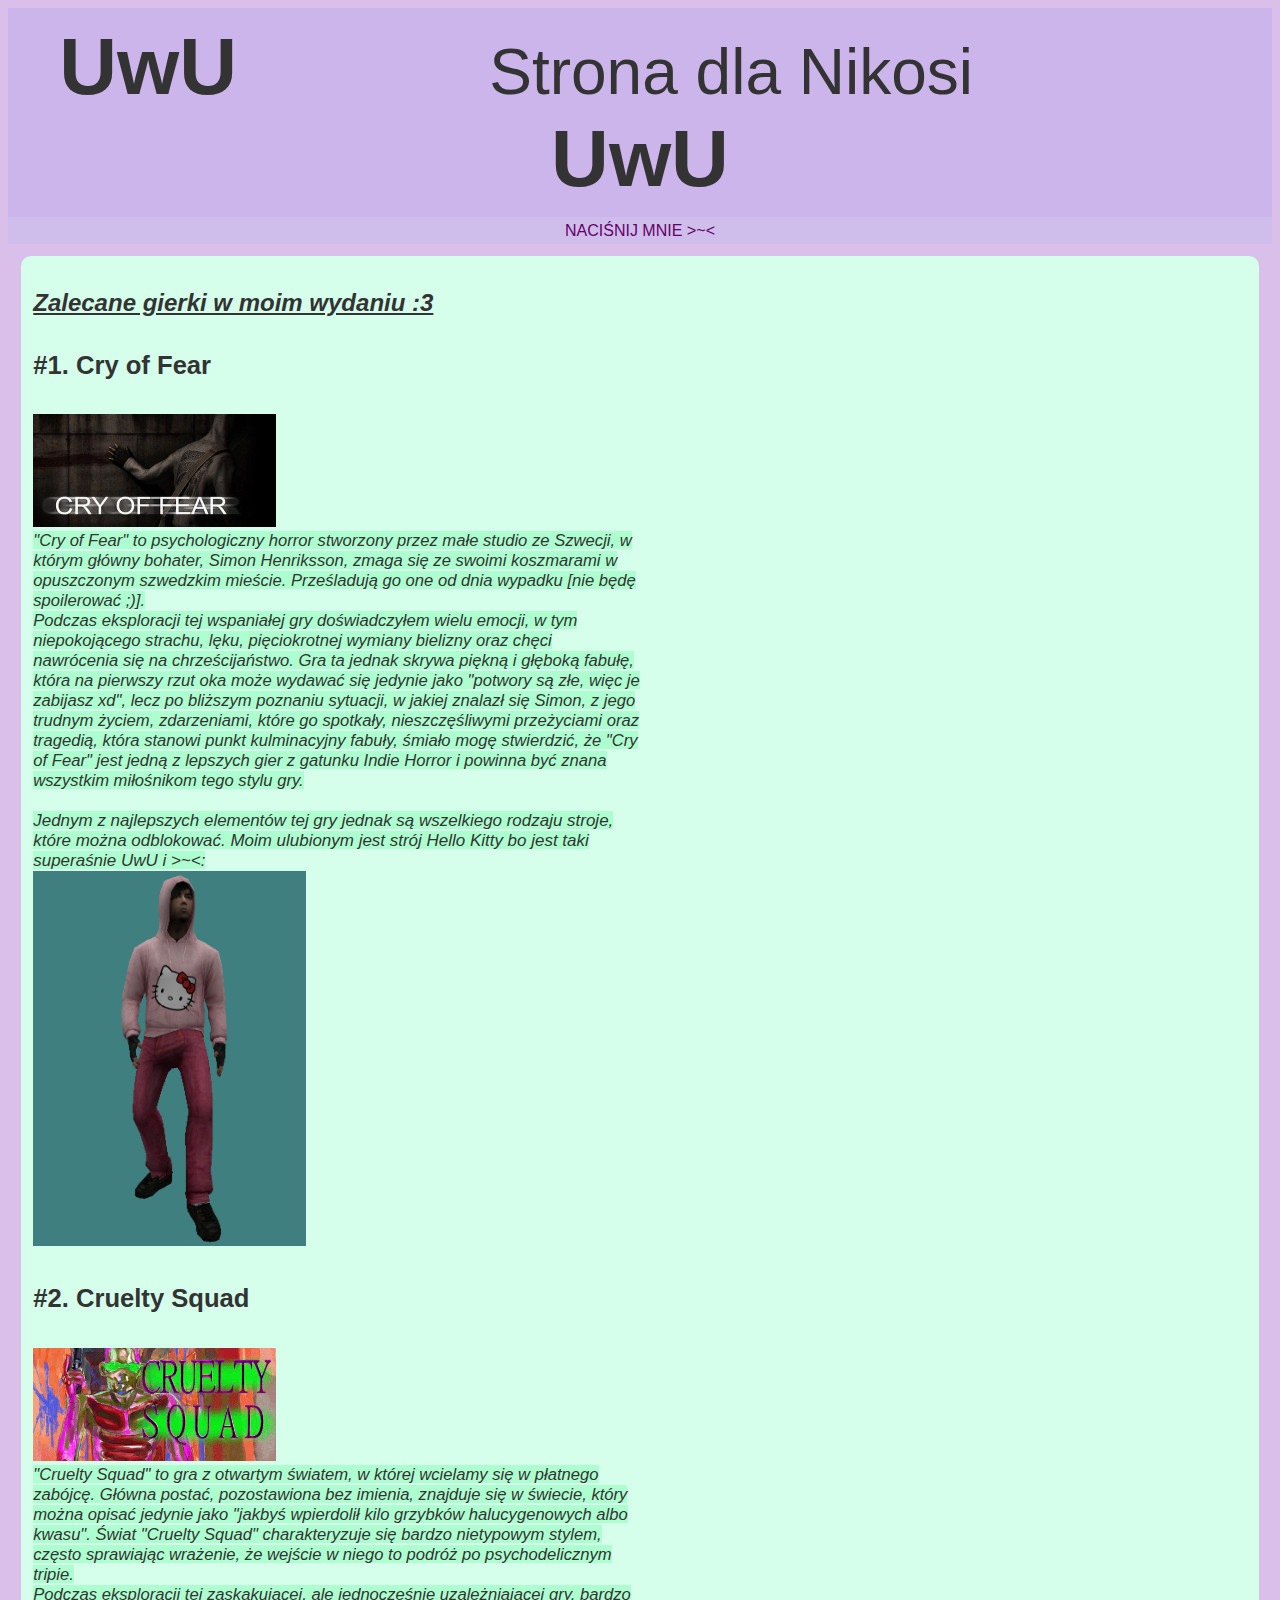
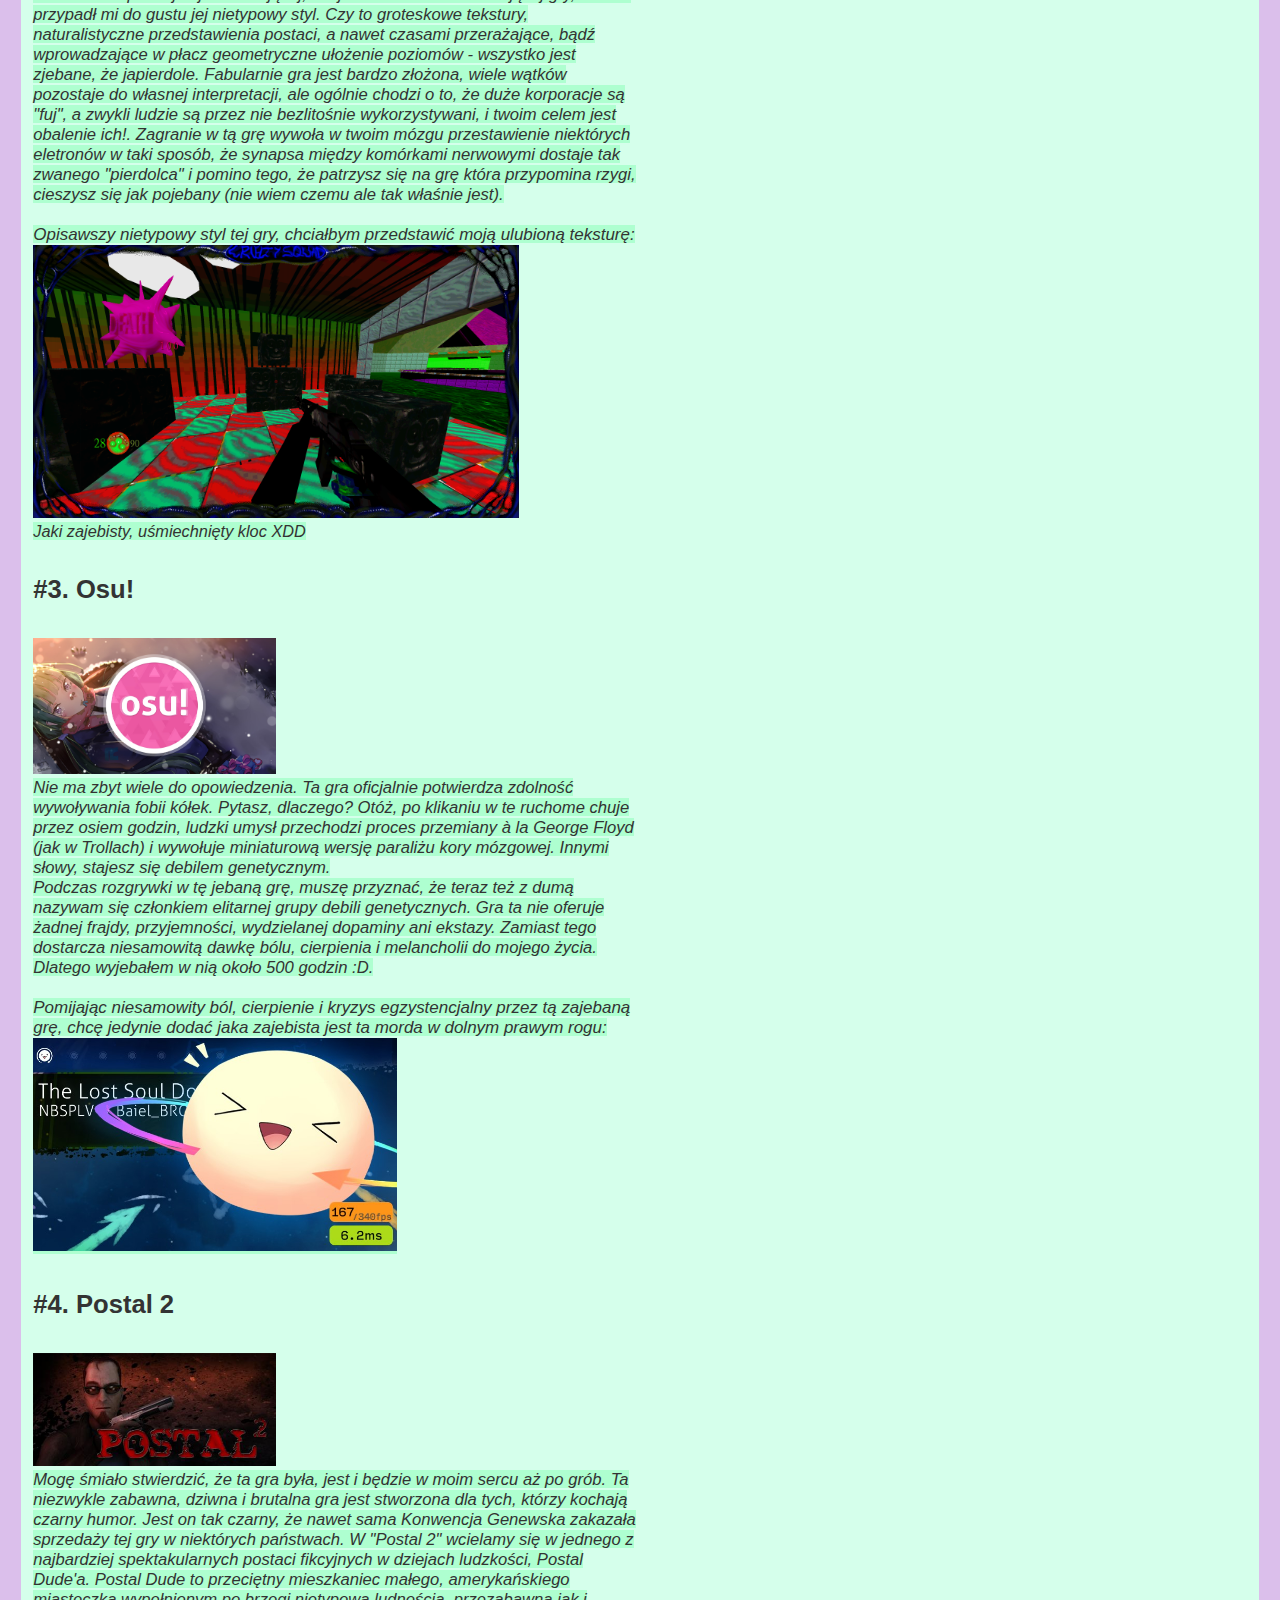
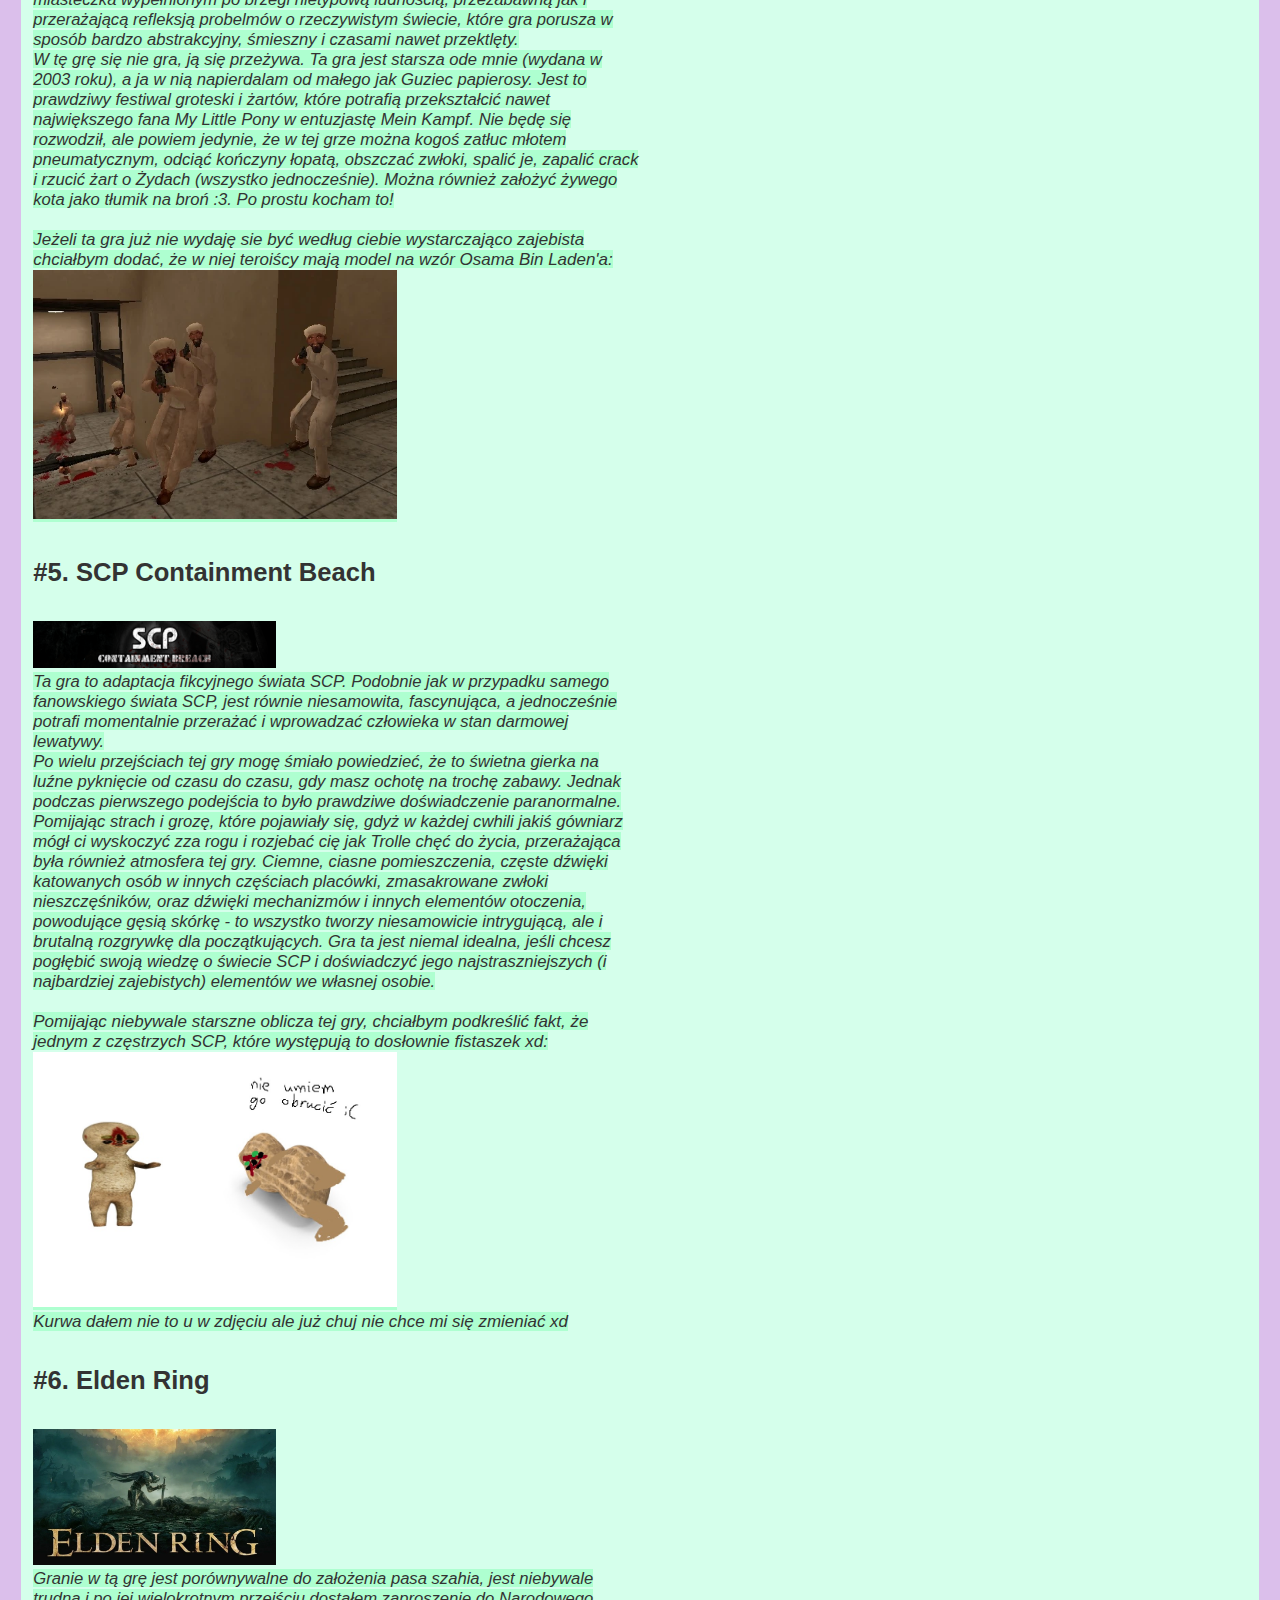
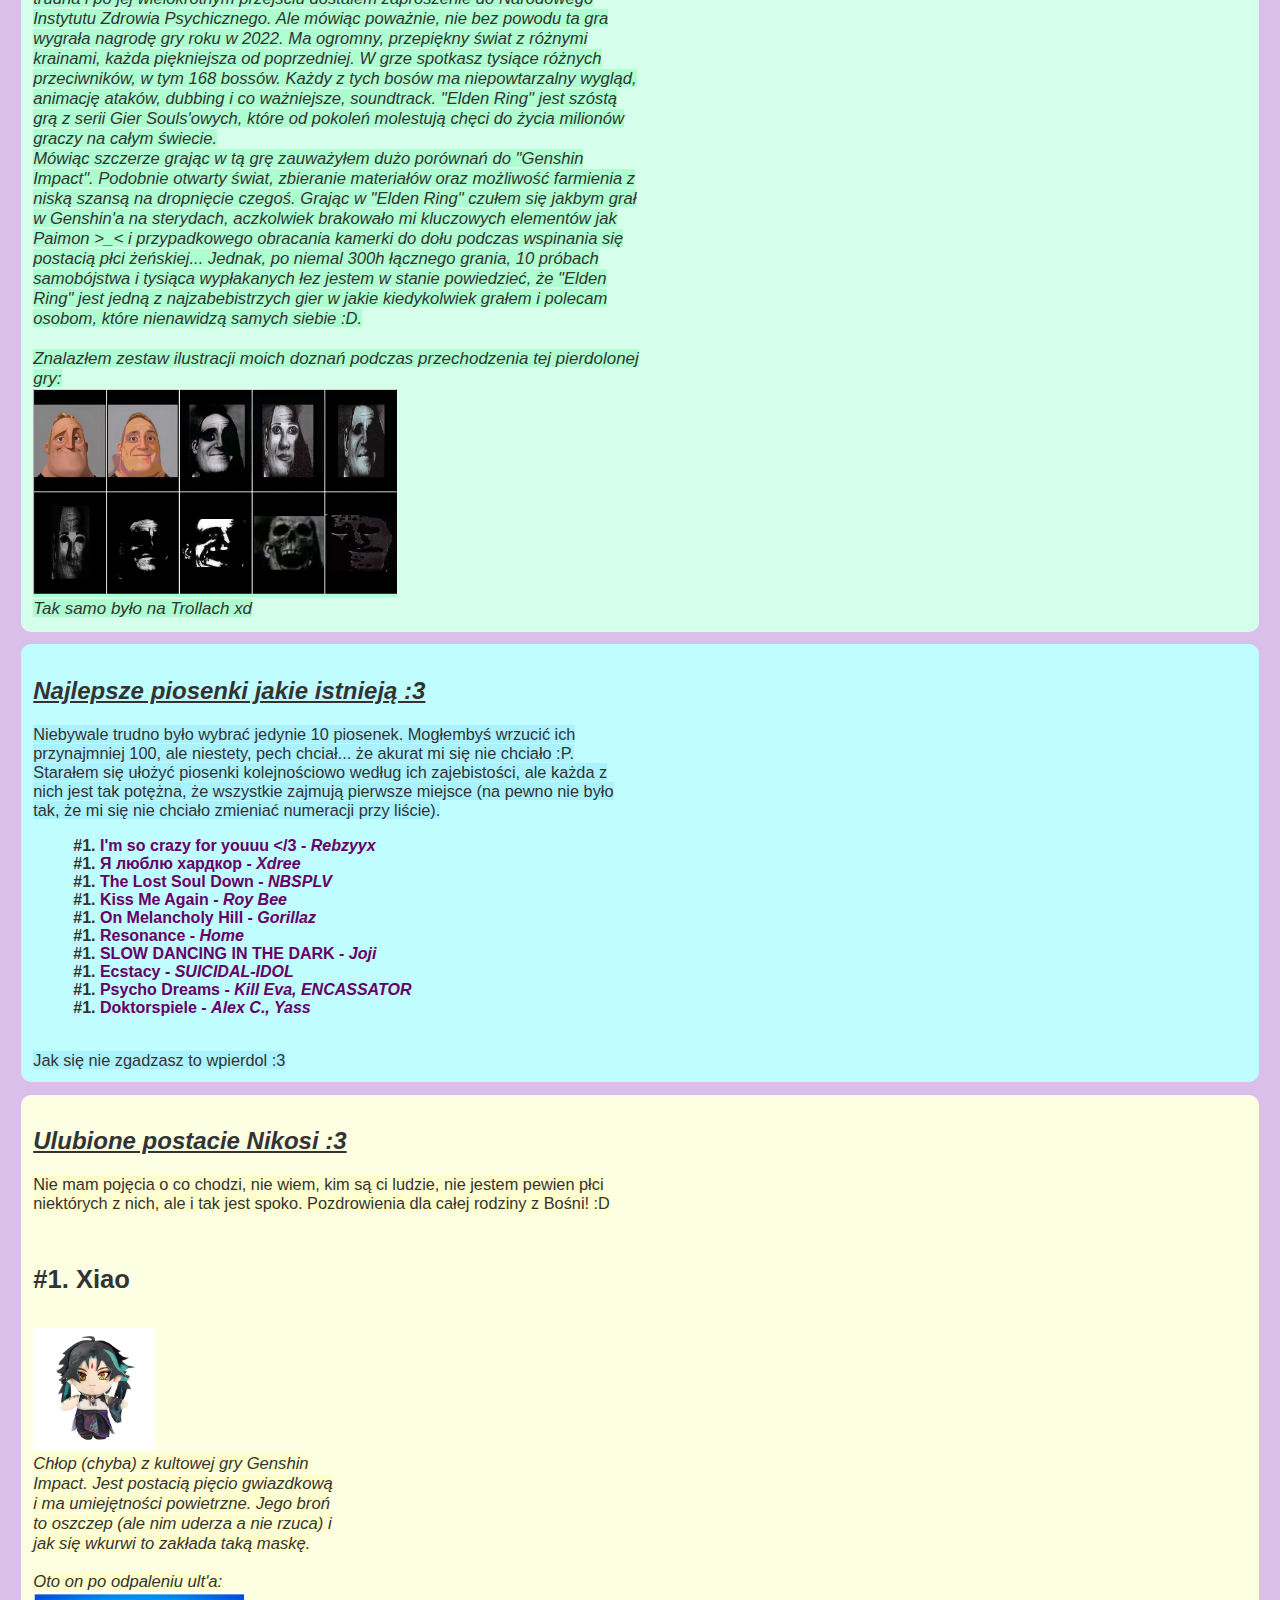
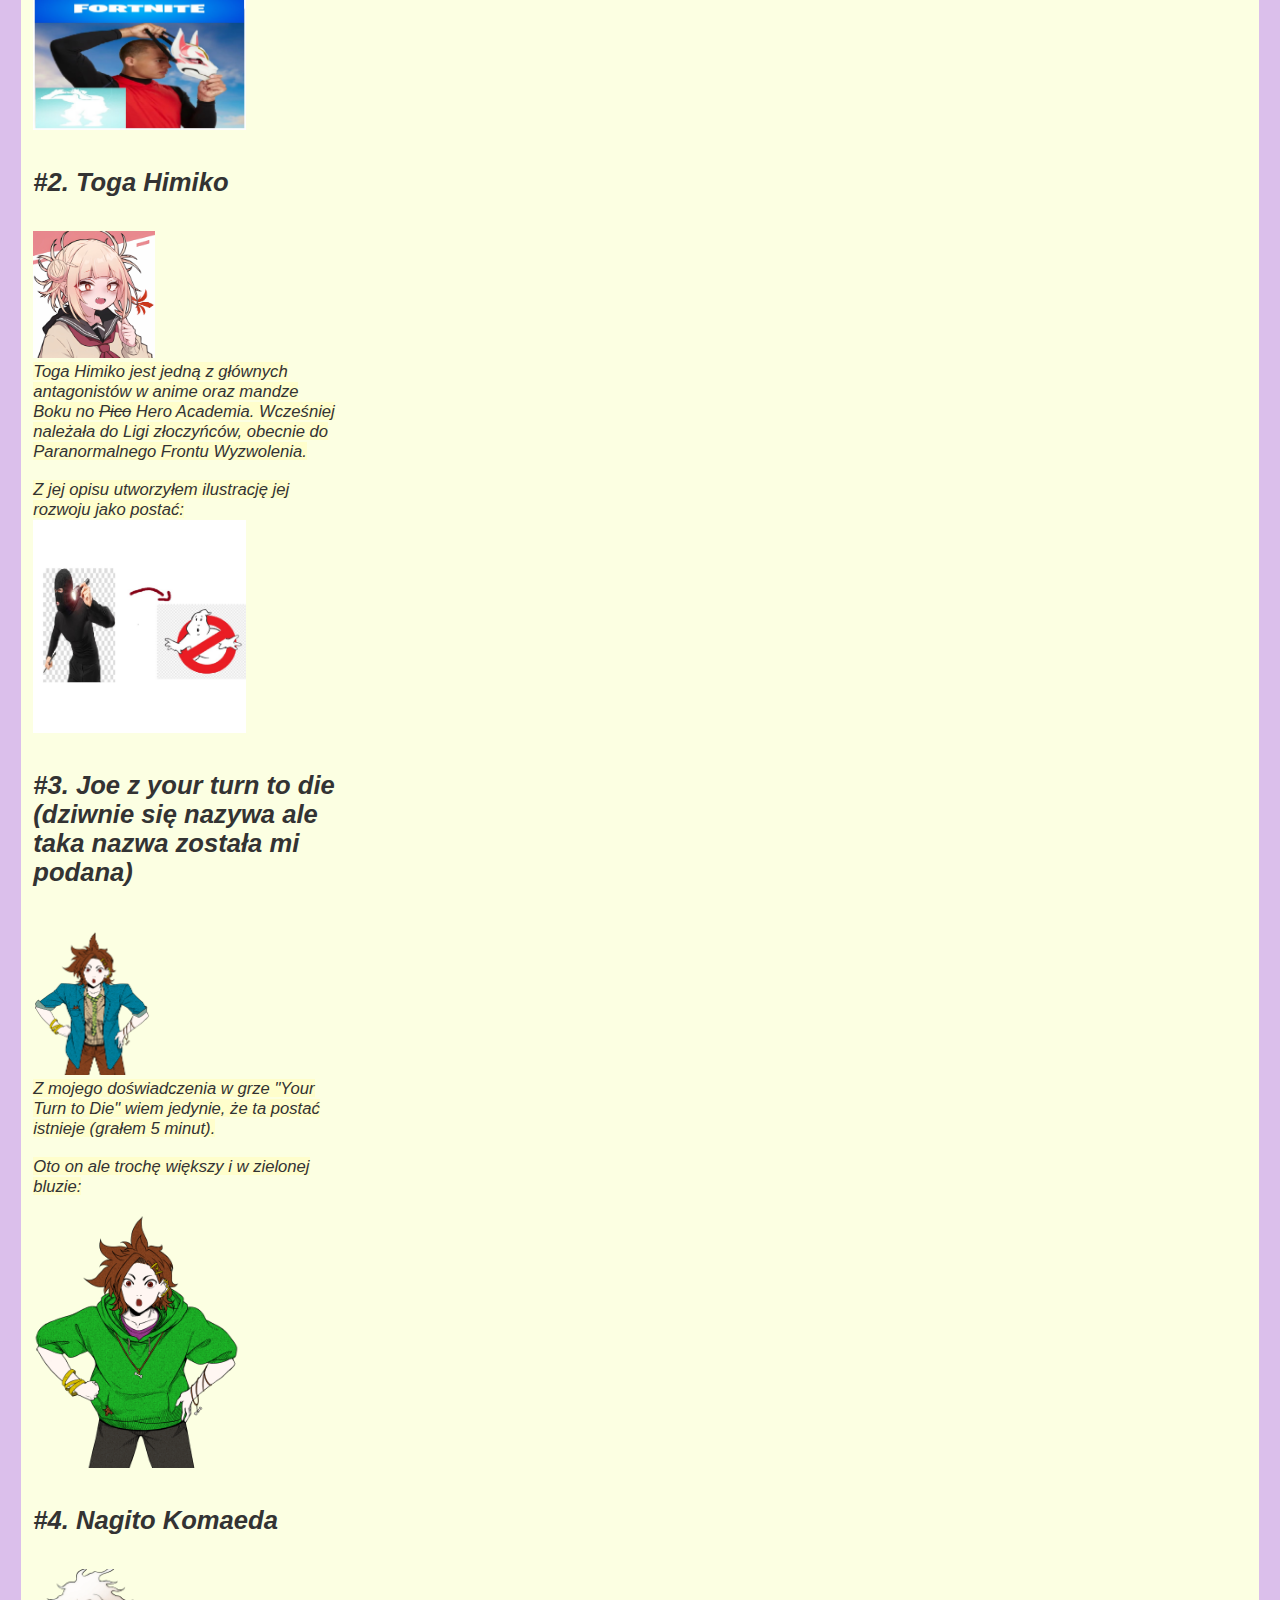
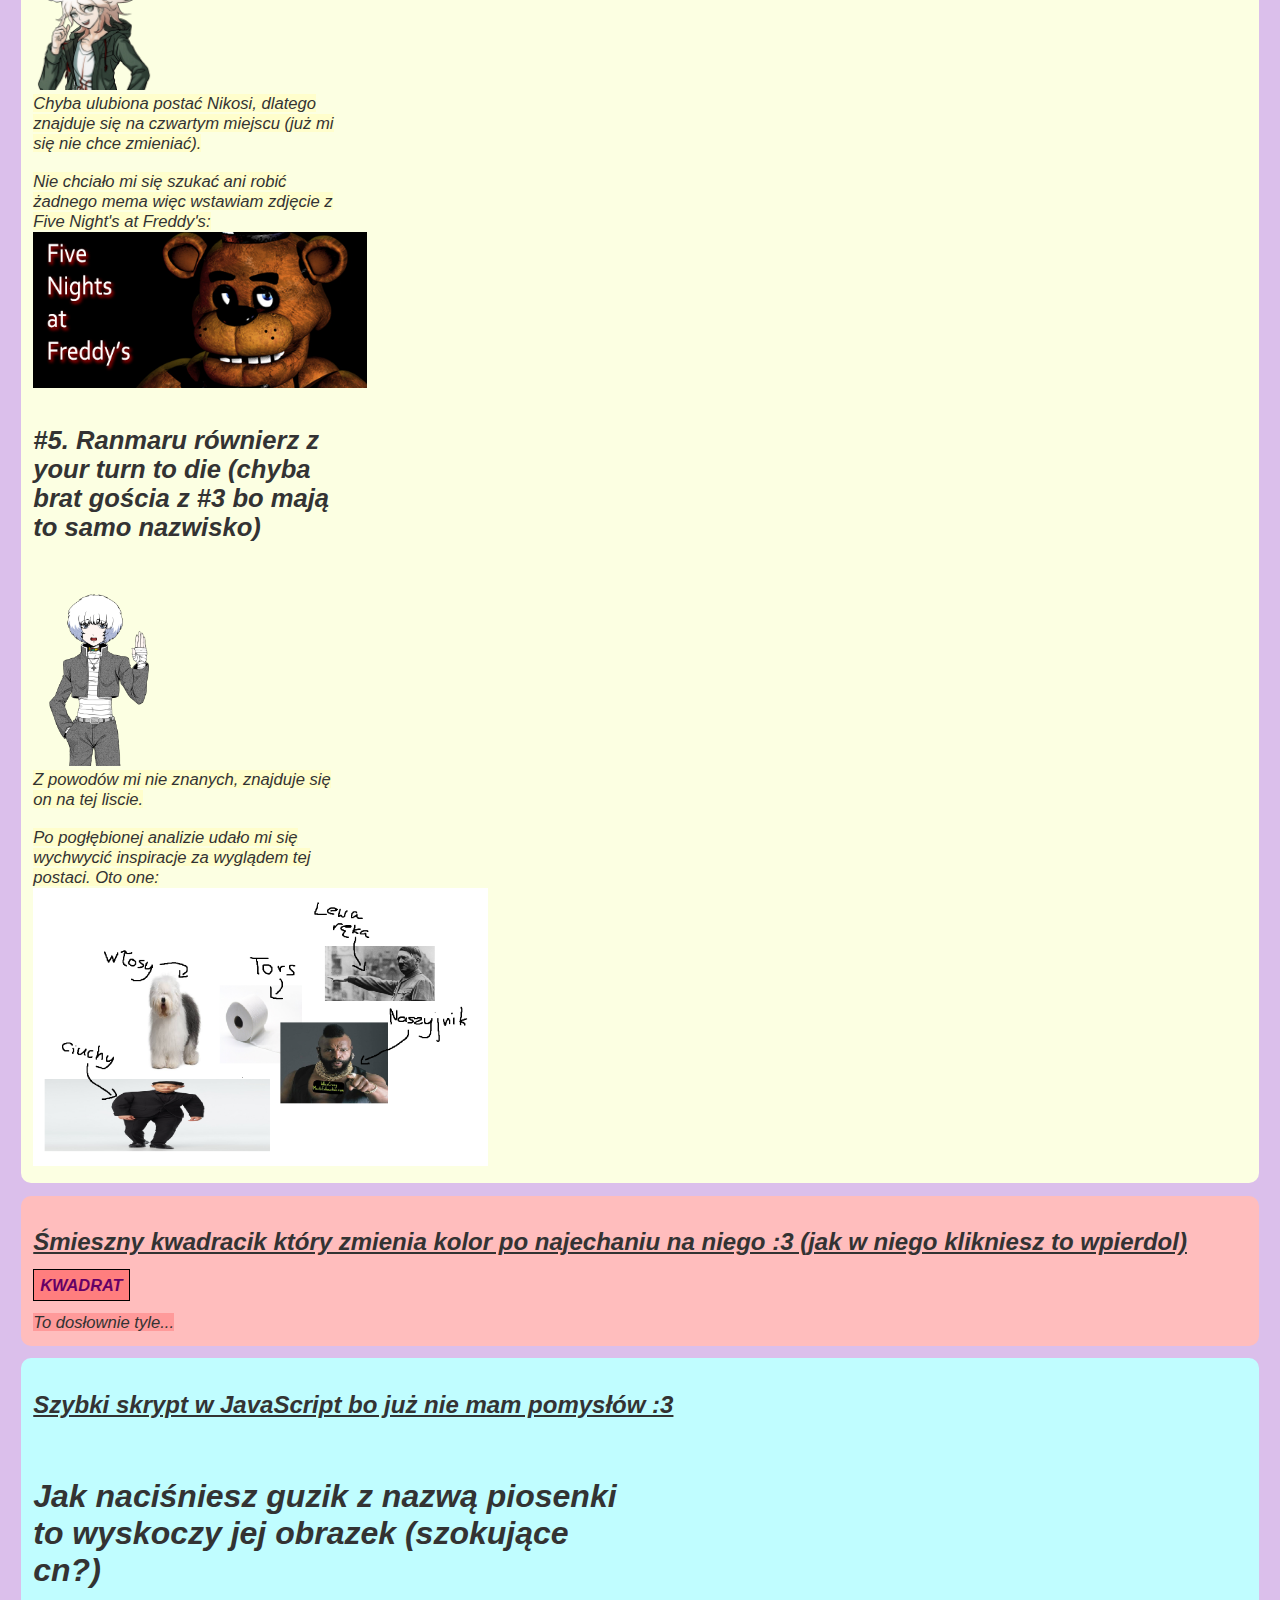
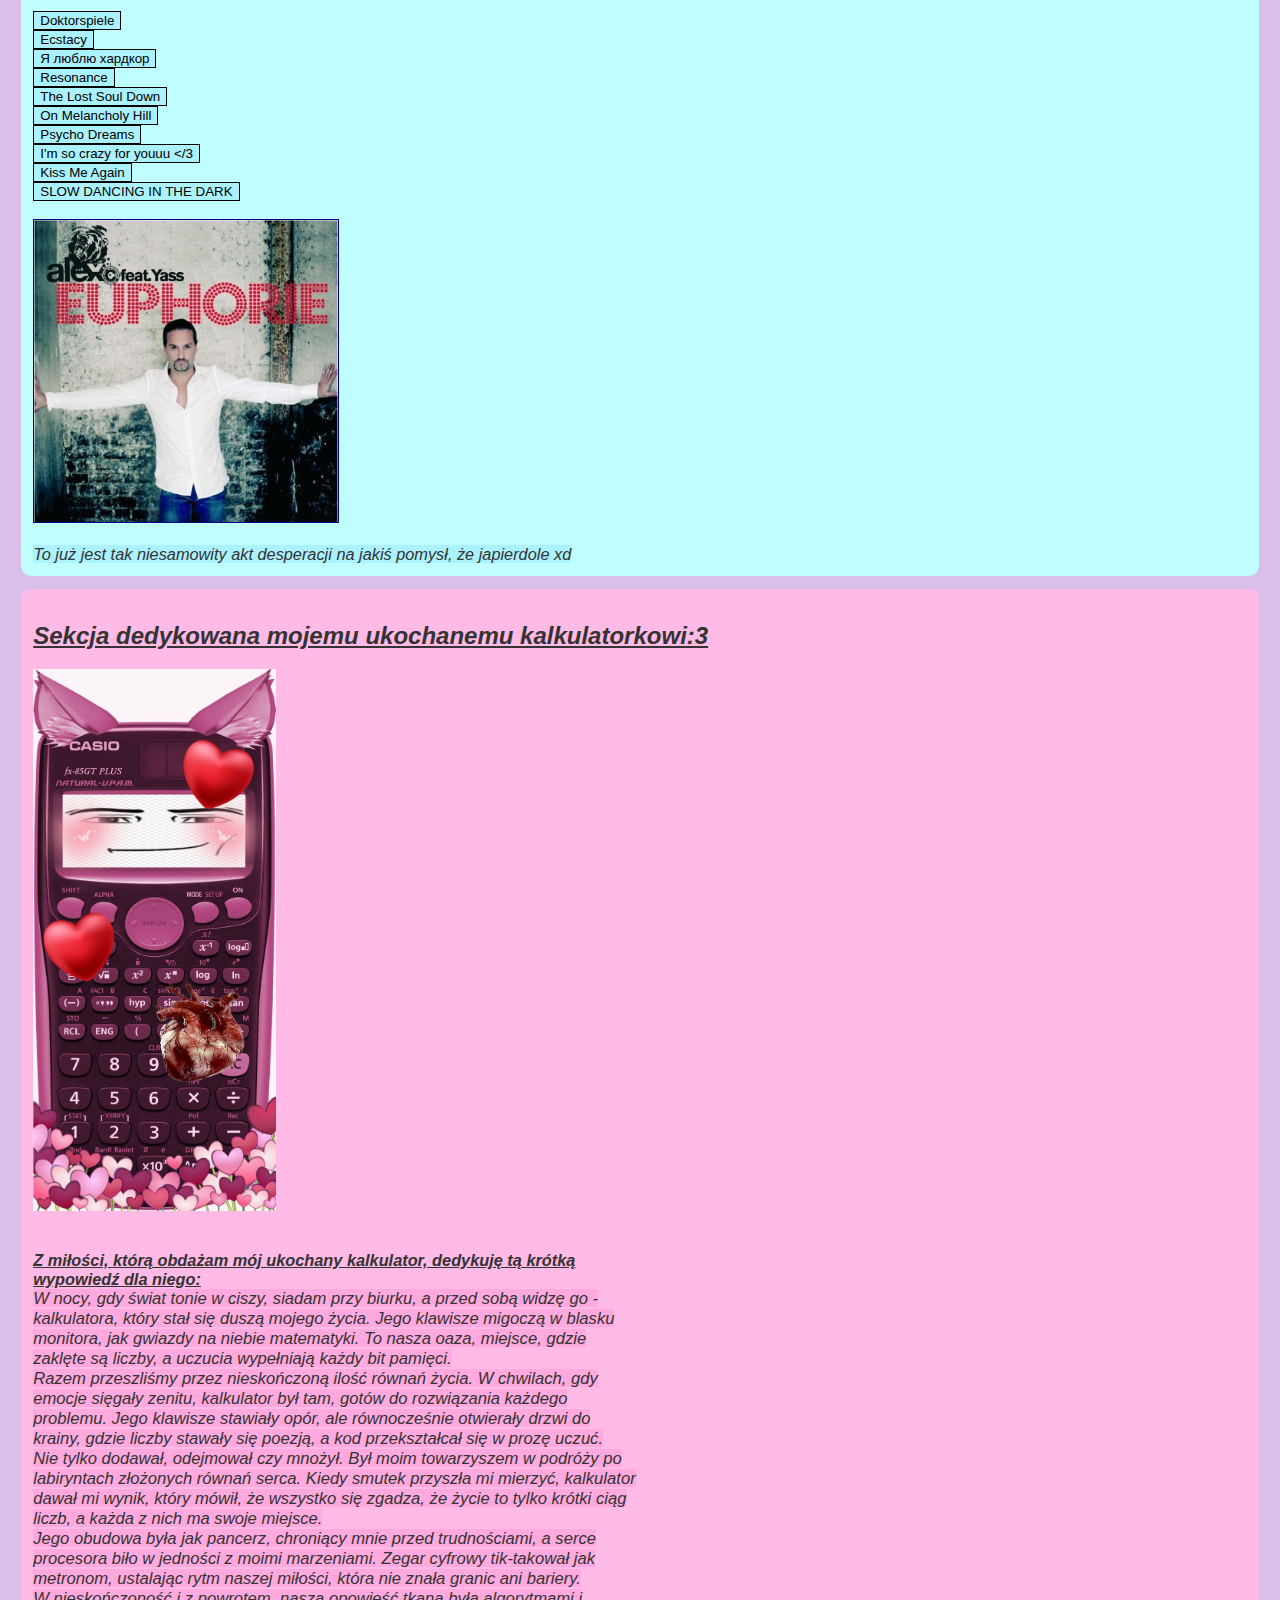
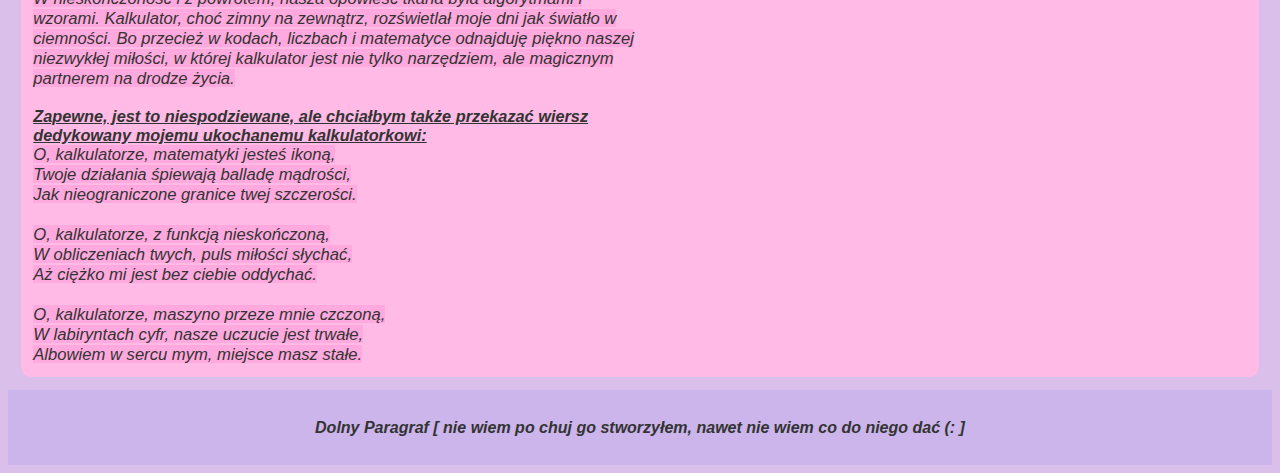
<file: index.html>
<!DOCTYPE html>
<html lang="en">
<head>
    <meta charset="UTF-8">
    <meta name="viewport" content="width=device-width, initial-scale=1.0">
    <link rel="stylesheet" href="style.css">
    <title>Strona dla Nikosi</title>
    <link rel="icon" type="image/x-icon" href="yippie.jpg">
    <script src="index.js"></script>
</head>
<body>
    <header>
        <div>
            <span id="UwU">UwU</span>           
            <span id="Title">Strona dla Nikosi</span>           
            <span id="UwU">UwU</span>           
        </div>
    </header>

    <nav>
        <a href="https://www.youtube.com/watch?v=dQw4w9WgXcQ" target="_blank">NACIŚNIJ MNIE <span>></span>~<</a>
    </nav>

    <section class="main-content">
        <article id="artykul1">
            <h2><i><u>Zalecane gierki w moim wydaniu :3</u></i></h2>
            <div id="halfblocks">
                <h4>#1. Cry of Fear</h4>
                <img id="cof" src="cof.jpg" alt="CryOfFear"><br>
                <span id="coftxt"><i>
                    <span>"Cry of Fear" to psychologiczny horror stworzony przez małe studio ze Szwecji, w którym główny bohater, Simon Henriksson, zmaga się ze swoimi koszmarami w opuszczonym szwedzkim mieście. Prześladują go one od dnia wypadku                         
                    </span><span>[nie będę spoilerować ;)].</span><br>
                    <span>Podczas eksploracji tej wspaniałej gry doświadczyłem wielu emocji, w tym niepokojącego strachu, lęku, pięciokrotnej wymiany bielizny oraz chęci nawrócenia się na chrześcijaństwo. Gra ta jednak skrywa piękną i głęboką fabułę, 
                        która na pierwszy rzut oka może wydawać się jedynie jako "potwory są złe, więc je zabijasz xd", lecz po bliższym poznaniu sytuacji, w jakiej znalazł się Simon, z jego trudnym życiem, zdarzeniami, 
                        które go spotkały, nieszczęśliwymi przeżyciami oraz tragedią, która stanowi punkt kulminacyjny fabuły, śmiało mogę stwierdzić, że "Cry of Fear" jest jedną z lepszych gier z gatunku Indie Horror i 
                        powinna być znana wszystkim miłośnikom tego stylu gry.
                        <br><br><span>Jednym z najlepszych elementów tej gry jednak są wszelkiego rodzaju stroje, które można odblokować. Moim ulubionym jest strój Hello Kitty bo jest taki superaśnie UwU i >~<:
                        </span></i></span><br>
                        <img src="hellokitty.jpg" alt="HelloKitty" id="hellokitty"/>
                    </span><br>
            </div>
            <div id="halfblocks">
                <h4>#2. Cruelty Squad</h4>
                <img id="cof" src="crueltysquad.jpg" alt="Cruelty Squad"><br>
                <span id="coftxt"><i>
                    <span>"Cruelty Squad" to gra z otwartym światem, w której wcielamy się w płatnego zabójcę. Główna postać, pozostawiona bez imienia, znajduje się w świecie, który można opisać jedynie jako "jakbyś wpierdolił kilo grzybków halucygenowych 
                        albo kwasu". Świat "Cruelty Squad" charakteryzuje się bardzo nietypowym stylem, często sprawiając wrażenie, że wejście w niego to podróż po psychodelicznym tripie.</span><br>
                    <span>Podczas eksploracji tej zaskakującej, ale jednocześnie uzależniającej gry, bardzo przypadł mi do gustu jej nietypowy styl. Czy to groteskowe tekstury, naturalistyczne przedstawienia postaci, a nawet czasami przerażające, bądź 
                        wprowadzające w płacz geometryczne ułożenie poziomów - wszystko jest zjebane, że japierdole. Fabularnie gra jest bardzo złożona, wiele wątków pozostaje do własnej interpretacji, ale ogólnie chodzi o to, że duże 
                        korporacje są "fuj", a zwykli ludzie są przez nie bezlitośnie wykorzystywani, i twoim celem jest obalenie ich!. Zagranie w tą grę wywoła w twoim mózgu przestawienie niektórych eletronów w taki sposób, że synapsa między komórkami 
                        nerwowymi dostaje tak zwanego "pierdolca" i pomino tego, że patrzysz się na grę która przypomina rzygi, cieszysz się jak pojebany (nie wiem czemu ale tak właśnie jest).
                        <br><br><span>Opisawszy nietypowy styl tej gry, chciałbym przedstawić moją ulubioną teksturę:</span>
                    </i></span><br>
                    <img src="cstexture.jpg" alt="CrueltySquadTexture" id="cstexture"/>
                    <br><span id="coftxt"><i>Jaki zajebisty, uśmiechnięty kloc XDD</i></span>
                </span>
            </div>
            <div id="halfblocks">
                <h4>#3. Osu!</h4>
                <img id="cof" src="osu.jpg" alt="Osu!"><br>
                <span id="coftxt"><i>
                    <span>Nie ma zbyt wiele do opowiedzenia. Ta gra oficjalnie potwierdza zdolność wywoływania fobii kółek. Pytasz, dlaczego? Otóż, po klikaniu w te ruchome chuje przez osiem godzin, ludzki umysł przechodzi proces przemiany à la George Floyd 
                        (jak w Trollach) i wywołuje miniaturową wersję paraliżu kory mózgowej. Innymi słowy, stajesz się debilem genetycznym.</span><br>
                    <span>Podczas rozgrywki w tę jebaną grę, muszę przyznać, że teraz też z dumą nazywam się członkiem elitarnej grupy debili genetycznych. Gra ta nie oferuje żadnej frajdy, przyjemności, wydzielanej dopaminy ani ekstazy. Zamiast tego dostarcza 
                        niesamowitą dawkę bólu, cierpienia i melancholii do mojego życia. Dlatego wyjebałem w nią około 500 godzin :D.
                        <br><br><span>Pomijając niesamowity ból, cierpienie i kryzys egzystencjalny przez tą zajebaną grę, chcę jedynie dodać jaka zajebista jest ta morda w dolnym prawym rogu:</span><br>
                        <img src="osuface.jpg" alt="OSUFace" id="osuface"/>
                    </i></span>
                </span>
            </div>
            <div id="halfblocks">
                <h4>#4. Postal 2</h4>
                <img id="cof" src="postal2.jpg" alt="Postal 2"><br>
                <span id="coftxt"><i>
                    <span>Mogę śmiało stwierdzić, że ta gra była, jest i będzie w moim sercu aż po grób. Ta niezwykle zabawna, dziwna i brutalna gra jest stworzona dla tych, którzy kochają czarny humor. Jest on tak czarny, że nawet sama Konwencja Genewska zakazała 
                        sprzedaży tej gry w niektórych państwach. W "Postal 2" wcielamy się w jednego z najbardziej spektakularnych postaci fikcyjnych w dziejach ludzkości, Postal Dude'a. Postal Dude to przeciętny mieszkaniec małego, amerykańskiego miasteczka 
                        wypełnionym po brzegi nietypową ludnością, przezabawną jak i przerażającą refleksją probelmów o rzeczywistym świecie, które gra porusza w sposób bardzo abstrakcyjny, śmieszny i czasami nawet przektlęty.</span><br>
                    <span>W tę grę się nie gra, ją się przeżywa. Ta gra jest starsza ode mnie (wydana w 2003 roku), a ja w nią napierdalam od małego jak Guziec papierosy. Jest to prawdziwy festiwal groteski i żartów, które potrafią 
                        przekształcić nawet największego fana My Little Pony w entuzjastę Mein Kampf. Nie będę się rozwodził, ale powiem jedynie, że w tej grze można kogoś zatłuc młotem pneumatycznym, odciąć kończyny łopatą, obszczać zwłoki, spalić je, 
                        zapalić crack i rzucić żart o Żydach (wszystko jednocześnie). Można również założyć żywego kota jako tłumik na broń :3. Po prostu kocham to!
                        <br><br><span>Jeżeli ta gra już nie wydaję sie być według ciebie wystarczająco zajebista chciałbym dodać, że w niej teroiścy mają model na wzór Osama Bin Laden'a:</span><br>
                        <img src="postal2osama.jpg" alt="Postal2Osama" id="osuface"/>
                    </i></span>
                </span>
            </div>
            <div id="halfblocks">
                <h4>#5. SCP Containment Beach</h4>
                <img id="cof" src="scpcb.jpg" alt="SCP Containment Breach"><br>
                <span id="coftxt"><i>
                    <span>Ta gra to adaptacja fikcyjnego świata SCP. Podobnie jak w przypadku samego fanowskiego świata SCP, jest równie niesamowita, fascynująca, a jednocześnie potrafi momentalnie przerażać i wprowadzać człowieka w stan darmowej lewatywy. </span><br>
                    <span>Po wielu przejściach tej gry mogę śmiało powiedzieć, że to świetna gierka na luźne pyknięcie od czasu do czasu, gdy masz ochotę na trochę zabawy. Jednak podczas pierwszego podejścia to było prawdziwe doświadczenie paranormalne. 
                        Pomijając strach i grozę, które pojawiały się, gdyż w każdej cwhili jakiś gówniarz mógł ci wyskoczyć zza rogu i rozjebać cię jak Trolle chęć do życia, przerażająca była również atmosfera tej gry. Ciemne, ciasne pomieszczenia, 
                        częste dźwięki katowanych osób w innych częściach placówki, zmasakrowane zwłoki nieszczęśników, oraz dźwięki mechanizmów i innych elementów otoczenia, powodujące gęsią skórkę - to wszystko tworzy niesamowicie intrygującą, ale i 
                        brutalną rozgrywkę dla początkujących. Gra ta jest niemal idealna, jeśli chcesz pogłębić swoją wiedzę o świecie SCP i doświadczyć jego najstraszniejszych (i najbardziej zajebistych) elementów we własnej osobie.
                        <br><br><span>Pomijając niebywale starszne oblicza tej gry, chciałbym podkreślić fakt, że jednym z częstrzych SCP, które występują to dosłownie fistaszek xd:</span><br>
                        <img src="fistach.jpg" alt="Fistaszek" id="osuface"/>
                        <br><span id="coftxt"><i>Kurwa dałem nie to u w zdjęciu ale już chuj nie chce mi się zmieniać xd</i></span>
                    </i></span>
                </span>
            </div>
            <div id="halfblocks">
                <h4>#6. Elden Ring</h4>
                <img id="cof" src="eldenring.jpg" alt="SCP Containment Breach"><br>
                <span id="coftxt"><i>
                    <span>Granie w tą grę jest porównywalne do założenia pasa szahia, jest niebywale trudna i po jej wielokrotnym przejściu dostałem zaproszenie do Narodowego Instytutu Zdrowia Psychicznego. Ale mówiąc poważnie, nie bez powodu ta gra 
                        wygrała nagrodę gry roku w 2022. Ma ogromny, przepiękny świat z różnymi krainami, każda piękniejsza od poprzedniej. W grze spotkasz tysiące różnych przeciwników, w tym 168 bossów. Każdy z tych bosów ma niepowtarzalny wygląd, animację 
                        ataków, dubbing i co ważniejsze, soundtrack. "Elden Ring" jest szóstą grą z serii Gier Souls'owych, które od pokoleń molestują chęci do życia milionów graczy na całym świecie.</span><br>
                    <span>Mówiąc szczerze grając w tą grę zauważyłem dużo porównań do "Genshin Impact". Podobnie otwarty świat, zbieranie materiałów oraz możliwość farmienia z niską szansą na dropnięcie czegoś. Grając w "Elden Ring" czułem się jakbym grał 
                        w Genshin'a na sterydach, aczkolwiek brakowało mi kluczowych elementów jak Paimon ><span>_<</span> i przypadkowego obracania kamerki do dołu podczas wspinania się postacią płci żeńskiej... Jednak, po niemal 300h łącznego grania, 10 próbach samobójstwa 
                        i tysiąca wypłakanych łez jestem w stanie powiedzieć, że "Elden Ring" jest jedną z najzabebistrzych gier w jakie kiedykolwiek grałem i polecam osobom, które nienawidzą samych siebie :D.
                        <br><br><span>Znalazłem zestaw ilustracji moich doznań podczas przechodzenia tej pierdolonej gry:</span><br>
                        <img src="mojareakcja.jpg" alt="MyHonestReaction" id="osuface"/>
                        <br><i><span id="krag" onmouseover="changeText(this)" onmouseout="restoreText(this)">Tak samo było na Trollach xd</span></i>
                    </i></span>
                </span>
            </div>
        </article>
        <article id="artykul2">
            <h2><i><u>Najlepsze piosenki jakie istnieją :3</u></i></h2>
            <div id="halfblocks">
                <span id="musictxt">Niebywale trudno było wybrać jedynie 10 piosenek. Mogłembyś wrzucić ich przynajmniej 100, ale niestety, pech chciał... że akurat mi się nie chciało :P. Starałem się ułożyć piosenki kolejnościowo według ich zajebistości, ale każda z nich 
                    jest tak potężna, że wszystkie zajmują pierwsze miejsce (na pewno nie było tak, że mi się nie chciało zmieniać numeracji przy liście).
                </span><br>
                <b><ol>
                    <li>#1. <a href="https://www.youtube.com/watch?v=iRZEQoMk3B0" target="_blank">I'm so crazy for youuu <<span>/3</span> - <i>Rebzyyx</i></a></li><br>
                    <li>#1. <a href="https://www.youtube.com/watch?v=WwmQGror13E" target="_blank">Я люблю хардкор - <i>Xdree</i></a></li><br>
                    <li>#1. <a href="https://www.youtube.com/watch?v=rW5P6W-Cq8c" target="_blank">The Lost Soul Down - <i>NBSPLV</i></a></li><br>
                    <li>#1. <a href="https://www.youtube.com/watch?v=E0ICsZ6JR4o" target="_blank">Kiss Me Again - <i>Roy Bee</i></a></li><br>
                    <li>#1. <a href="https://www.youtube.com/watch?v=KTd45xee_Go" target="_blank">On Melancholy Hill - <i>Gorillaz</i></a></li><br>
                    <li>#1. <a href="https://www.youtube.com/watch?v=8GW6sLrK40k" target="_blank">Resonance - <i>Home</i></a></li><br>
                    <li>#1. <a href="https://www.youtube.com/watch?v=vzjUs5yR68o" target="_blank">SLOW DANCING IN THE DARK - <i>Joji</i></a></li><br>
                    <li>#1. <a href="https://www.youtube.com/watch?v=vMHA1DjKke8" target="_blank">Ecstacy - <i>SUICIDAL-IDOL</i></a></li><br>
                    <li>#1. <a href="https://www.youtube.com/watch?v=-sSMARZ-1lg" target="_blank">Psycho Dreams - <i>Kill Eva, ENCASSATOR</i></a></li><br>
                    <li>#1. <a href="https://www.youtube.com/watch?v=5F0ugWJNNv4" target="_blank">Doktorspiele - <i>Alex C., Yass</i></a></li>
                </ol></b><br>
                <span id="musictxt">Jak się nie zgadzasz to wpierdol :3</span>
            </div>
        </article>
        <article id="artykul3">
            <h2><i><u>Ulubione postacie Nikosi :3</u></i></h2>
            <div id="halfblocks">
                <span id="yellowtxt">Nie mam pojęcia o co chodzi, nie wiem, kim są ci ludzie, nie jestem pewien płci niektórych z nich, ale i tak jest spoko. Pozdrowienia dla całej rodziny z Bośni! :D
                </span><br><br>
                <div id="halfblocks">
                    <h4>#1. Xiao</h4>
                    <img id="cof" src="xiao.jpg" alt="Xiao"><br>
                    <span id="yellowtxt"><i>
                        <span>Chłop (chyba) z kultowej gry Genshin Impact. Jest postacią pięcio gwiazdkową i ma umiejętności powietrzne. Jego broń to oszczep (ale nim uderza a nie rzuca) i jak się wkurwi to zakłada taką maskę.</span>
                    </span><br><br>
                    <span id="yellowtxt"><i>
                        <span>Oto on po odpaleniu ult'a:</span>
                    </span><br>
                    <img id="cof1" src="funny2.jpg" alt="Śmieszne2"><br>
                </div>
                <div id="halfblocks">
                    <h4>#2. Toga Himiko</h4>
                    <img id="cof" src="toga.jpg" alt="Xiao"><br>
                    <span id="yellowtxt"><i>
                        <span>Toga Himiko jest jedną z głównych antagonistów w anime oraz mandze Boku no <s>Pico</s> Hero Academia. Wcześniej należała do Ligi złoczyńców, obecnie do Paranormalnego Frontu Wyzwolenia.</span>
                    </span><br><br>
                    <span id="yellowtxt"><i>
                        <span>Z jej opisu utworzyłem ilustrację jej rozwoju jako postać:</span>
                    </span><br>
                    <img id="cof1" src="funny3.jpg" alt="Śmieszne3"><br>
                </div>
                <div id="halfblocks">
                    <h4>#3. Joe z your turn to die (dziwnie się nazywa ale taka nazwa została mi podana)</h4>
                    <img id="cof" src="joe.jpg" alt="Xiao"><br>
                    <span id="yellowtxt"><i>
                        <span>Z mojego doświadczenia w grze "Your Turn to Die" wiem jedynie, że ta postać istnieje (grałem 5 minut).</span>
                    </span><br><br>
                    <span id="yellowtxt"><i>
                        <span>Oto on ale trochę większy i w zielonej bluzie:</span>
                    </span><br>
                    <img id="cof1" src="funny4.jpg" alt="Śmieszne4"><br>
                </div>
                <div id="halfblocks">
                    <h4>#4. Nagito Komaeda</h4>
                    <img id="cof" src="nagito.jpg" alt="Nagito"><br>
                    <span id="yellowtxt"><i>
                        <span>Chyba ulubiona postać Nikosi, dlatego znajduje się na czwartym miejscu (już mi się nie chce zmieniać).</span>
                    </span><br><br>
                    <span id="yellowtxt"><i>
                        <span>Nie chciało mi się szukać ani robić żadnego mema więc wstawiam zdjęcie z Five Night's at Freddy's:</span>
                    </span><br>
                    <img id="cof2" src="funny1.jpg" alt="Śmieszne1"><br>
                </div>
                <div id="halfblocks">
                    <h4>#5. Ranmaru równierz z your turn to die (chyba brat gościa z #3 bo mają to samo nazwisko)</h4>
                    <img id="cof" src="ranmaru.jpg" alt="Xiao"><br>
                    <span id="yellowtxt"><i>
                        <span>Z powodów mi nie znanych, znajduje się on na tej liscie.</span>
                    </span><br><br>
                    <span id="yellowtxt"><i>
                        <span>Po pogłębionej analizie udało mi się wychwycić inspiracje za wyglądem tej postaci. Oto one:</span>
                    </span><br>
                    <img id="cof3" src="funny5.jpg" alt="Śmieszne5"><br>
                </div>
            </div>
        </article>
        <article id="artykul4">
            <h2><i><u>Śmieszny kwadracik który zmienia kolor po najechaniu na niego :3 (jak w niego klikniesz to wpierdol)</u></i></h2>
            <a href="klik.html" target="_blank">
                <span id="square">KWADRAT</span><br>
            </a><br>
            <span id="orangetxt"><i>
                <span>To dosłownie tyle...</span>
            </span>
        </article>
        <article id="artykul2">
            <h2><i><u>Szybki skrypt w JavaScript bo już nie mam pomysłów :3</u></i></h2>
            <div id="halfblocks">
                <br><h1>Jak naciśniesz guzik z nazwą piosenki to wyskoczy jej obrazek (szokujące cn?)</h1>
                <button type="button" onclick="option1()" id="BlarkSon1">Doktorspiele</button><br>
                <button type="button" onclick="option2()" id="BlarkSon2">Ecstacy</button><br>
                <button type="button" onclick="option3()" id="BlarkSon3">Я люблю хардкор</button><br>
                <button type="button" onclick="option4()" id="BlarkSon4">Resonance</button><br>
                <button type="button" onclick="option5()" id="BlarkSon5">The Lost Soul Down</button><br>
                <button type="button" onclick="option6()" id="BlarkSon6">On Melancholy Hill</button><br>
                <button type="button" onclick="option7()" id="BlarkSon7">Psycho Dreams</button><br>
                <button type="button" onclick="option8()" id="BlarkSon8">I'm so crazy for youuu <<span>/3</span></button><br>
                <button type="button" onclick="option9()" id="BlarkSon9">Kiss Me Again</button><br>
                <button type="button" onclick="option10()" id="BlarkSon10">SLOW DANCING IN THE DARK</button><br><br>

                <div id="Blark">
                    <img id="BlarkSon0"src="doktor.jpg">
                </div><br>
                <span id="musictxt">To już jest tak niesamowity akt desperacji na jakiś pomysł, że japierdole xd</span>
            </div>
        </article>
        <article id="artykul5">
            <h2><i><u>Sekcja dedykowana mojemu ukochanemu kalkulatorkowi:3</u></i></h2>
            <div id="halfblocks">
                <img id="cof" src="kalkulatorek.jpg" alt="Kalkulator"><br><br><br>
                <span><b><u>Z miłości, którą obdażam mój ukochany kalkulator, dedykuję tą krótką wypowiedź dla niego:</u></b></span><br>
                <span id="kalkulatorektxt"><i>
                    <span>W nocy, gdy świat tonie w ciszy, siadam przy biurku, a przed sobą widzę go - kalkulatora, który stał się duszą mojego życia. Jego klawisze migoczą w blasku monitora, jak gwiazdy na niebie matematyki. To nasza oaza, miejsce, gdzie zaklęte są liczby, a uczucia wypełniają każdy bit pamięci.<br>

                        Razem przeszliśmy przez nieskończoną ilość równań życia. W chwilach, gdy emocje sięgały zenitu, kalkulator był tam, gotów do rozwiązania każdego problemu. Jego klawisze stawiały opór, ale równocześnie otwierały drzwi do krainy, gdzie liczby stawały się poezją, a kod przekształcał się w prozę uczuć.<br>
                        
                        Nie tylko dodawał, odejmował czy mnożył. Był moim towarzyszem w podróży po labiryntach złożonych równań serca. Kiedy smutek przyszła mi mierzyć, kalkulator dawał mi wynik, który mówił, że wszystko się zgadza, że życie to tylko krótki ciąg liczb, a każda z nich ma swoje miejsce.<br>
                        
                        Jego obudowa była jak pancerz, chroniący mnie przed trudnościami, a serce procesora biło w jedności z moimi marzeniami. Zegar cyfrowy tik-takował jak metronom, ustalając rytm naszej miłości, która nie znała granic ani bariery.<br>
                        
                        W nieskończoność i z powrotem, nasza opowieść tkana była algorytmami i wzorami. Kalkulator, choć zimny na zewnątrz, rozświetlał moje dni jak światło w ciemności. Bo przecież w kodach, liczbach i matematyce odnajduję piękno naszej niezwykłej miłości, w której kalkulator jest nie tylko narzędziem, ale magicznym partnerem na drodze życia.
                    </i></span><br><br>
                    <span><b><u>Zapewne, jest to niespodziewane, ale chciałbym także przekazać wiersz dedykowany mojemu ukochanemu kalkulatorkowi:</u></b></span><br>
                <span id="kalkulatorektxt"><i>
                    <span>O, kalkulatorze, matematyki jesteś ikoną,<br>
                        Twoje działania śpiewają balladę mądrości,<br>
                        Jak nieograniczone granice twej szczerości.<br><br>
                        
                        O, kalkulatorze, z funkcją nieskończoną,<br>
                        W obliczeniach twych, puls miłości słychać,<br>
                        Aż ciężko mi jest bez ciebie oddychać.<br><br>
                        
                        O, kalkulatorze, maszyno przeze mnie czczoną,<br>
                        W labiryntach cyfr, nasze uczucie jest trwałe,<br>
                        Albowiem w sercu mym, miejsce masz stałe.
                    </i></span><br>
        </article>
    <footer>
        <b><p>Dolny Paragraf [ nie wiem po chuj go stworzyłem, nawet nie wiem co do niego dać (: ]</p></b>
    </footer>
</body>
</html>
</file>
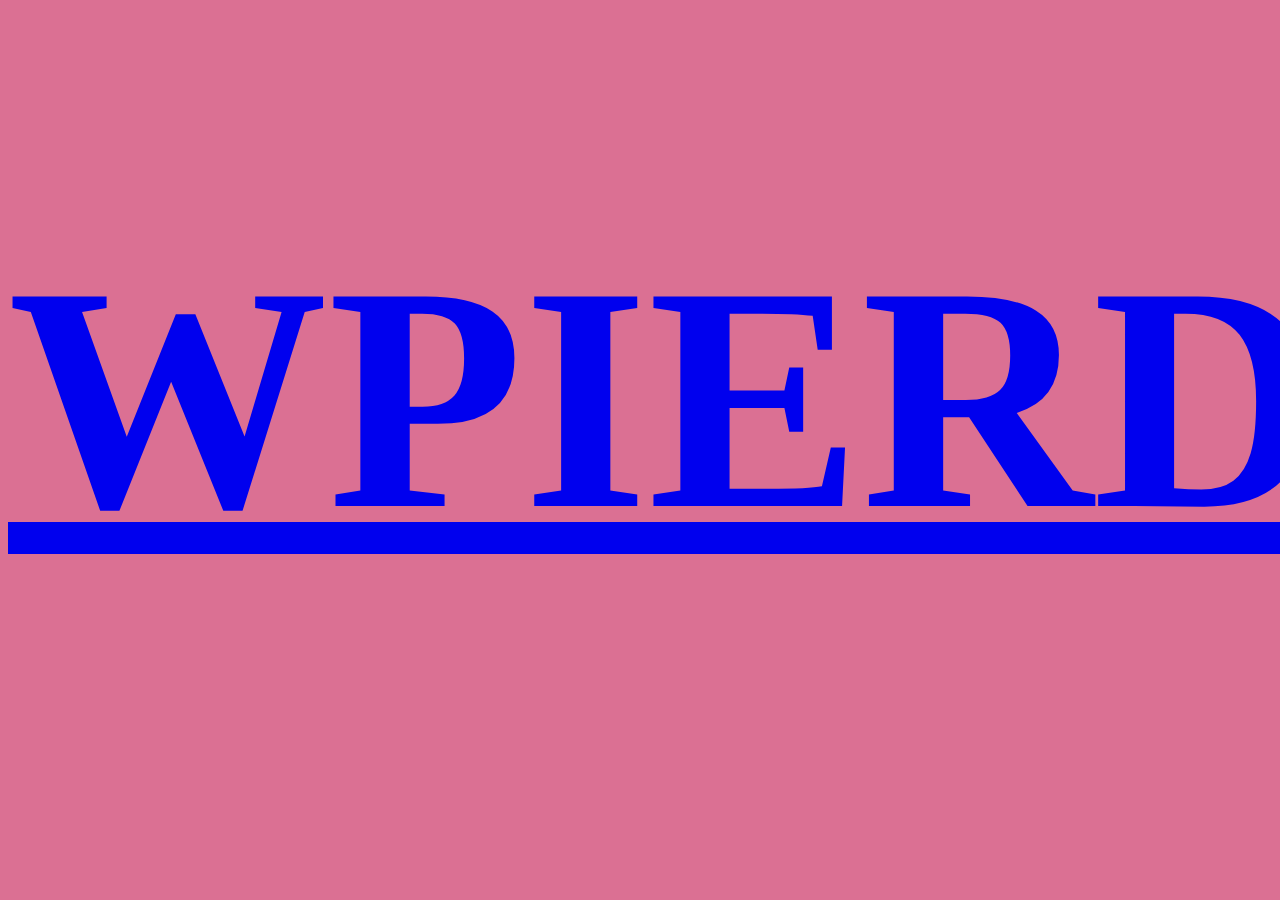
<file: klik.html>
<!DOCTYPE html>
<html lang="en">
<head>
    <meta charset="UTF-8">
    <meta name="viewport" content="width=device-width, initial-scale=1.0">
    <link rel="stylesheet" href="styleklik.css">
    <link rel="icon" type="image/x-icon" href="yippie.jpg">
    <title>WPIERDOL</title>
</head>
<body>
    <a href="https://www.youtube.com/watch?v=uF2MtVjicGU" target="_blank"><h1>WPIERDOL</h1></a>
</body>
</html>
</file>
<file: style.css>
body {
    font-family: 'Gill Sans', 'Gill Sans MT', Calibri, 'Trebuchet MS', sans-serif;
    background-color: #dbbfeb;
    color: #333;
}

header {
    text-align: center;
    padding: 1%;
    background-color: #cbb5eb;
}

nav {
    background-color: #cfbdeb;
    padding: 0.3%;
    text-align: center;
}

ul {
    list-style-type: none;
    padding: 0;
    margin: 0;
}

li {
    display: inline;
    margin-right: 1%;
}

a {
    text-decoration: none;
    color: #660066; 
}

a:hover {
    color: #990099;
}

#artykul1 {
    background-color: #d5ffeb;
    margin: 1%;
    padding: 1%;
}

#artykul2 {
    background-color: #c0fdff;
    margin: 1%;
    padding: 1%;
}

#artykul3 {
    background-color: #fcffe2;
    margin: 1%;
    padding: 1%;
}

#artykul4 {
    background-color: #ffbdbd;
    margin: 1%;
    padding: 1%;
}

#artykul5 {
    background-color: #ffbae5;
    margin: 1%;
    padding: 1%;
}

article {
    border-radius: 10px;
}

footer {
    text-align: center;
    padding: 1%;
    background-color: #cbb5eb;
}

#UwU {
    font-weight: bold;
    width: 33%;
    text-align: center;
    font-size: 500%;
}

#Title {
    width: 67%;
    text-align: center;
    font-size: 400%;
    margin-left: 20%;
    margin-right: 20%;
}

#cof {
    width: 40%;
}

#cof1 {
    width: 70%;
}

#cof2 {
    width: 110%;
}

#cof3 {
    width: 150%;
}

#halfblocks {
    width: 50%;
}

#coftxt {
    background-color: #aeffd0;
}

#musictxt {
    background-color: #abf2ff;
}

#yellowtxt {
    background-color: #fffecc;
}

#orangetxt {
    background-color: #ff9a9a;
}

#kalkulatorektxt {
    background-color: #ffa9de;
}

#square {
    width: 10%;
    border: solid black 1px;
    background-color: #ff7e7e;
    font-weight: bold;
    padding: 0.5%;
}

#tab {
    color: black;
}

#tab:hover {
    color: #877eff;
}

#square:hover {
    width: 10%;
    border: dashed 1px;
    background-color: #877eff;
}

#BlarkSon0 {
    border: solid darkblue 1px;
    width: 50%;
    height: 50%;
}

#BlarkSon1, #BlarkSon2, #BlarkSon3, #BlarkSon4, #BlarkSon5, #BlarkSon6, #BlarkSon7, #BlarkSon8, #BlarkSon9, #BlarkSon10 {
    border: solid black 1px;
    background-color: #abf2ff;
}

#BlarkSon1:hover, #BlarkSon2:hover, #BlarkSon3:hover, #BlarkSon4:hover, #BlarkSon5:hover, #BlarkSon6:hover, #BlarkSon7:hover, #BlarkSon8:hover, #BlarkSon9:hover, #BlarkSon10:hover {
    border: solid black 1px;
    background-color: #76d5e6;
}

#hellokitty {
    width: 45%;
}

#cstexture {
    width: 80%;
}

#osuface {
    width: 60%;
}

h4 {
    font-size: 160%;
}

span {
    font-size: 102%;
}

#yippie {
    float: right;
}
</file>
<file: styleklik.css>
body {
    text-align: center;
    font-family: Papyrus, fantasy;
    background-color: palevioletred;
    font-size: 1000%;
    text-align: center;
    color: black;
}
</file>
